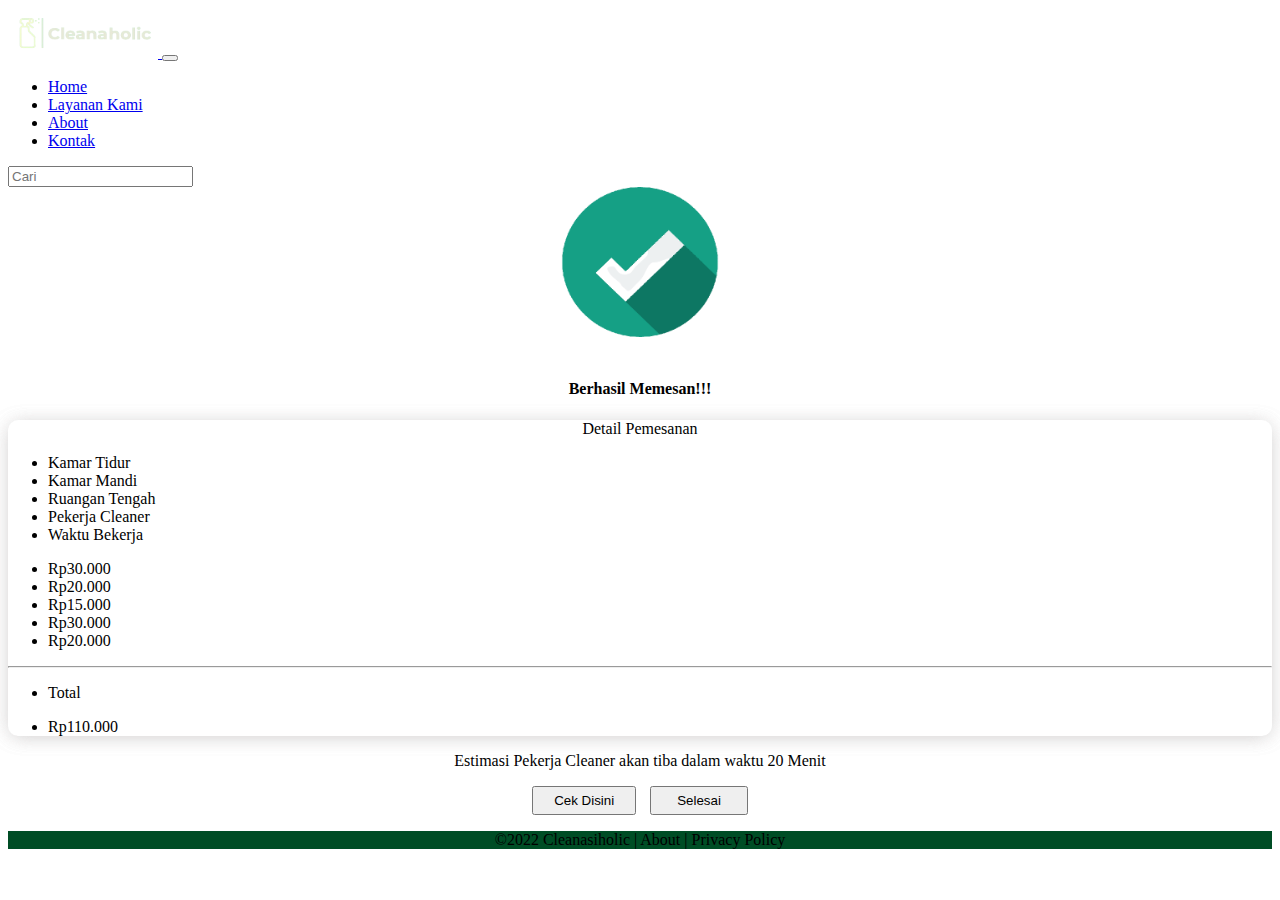
<file: berhasil.html>
<!doctype html>
<html lang="en">
  <head>
    <!-- Required meta tags -->
    <meta charset="utf-8">
    <meta name="viewport" content="width=device-width, initial-scale=1">

    <!-- Bootstrap CSS -->
    <link href="https://cdn.jsdelivr.net/npm/bootstrap@5.1.3/dist/css/bootstrap.min.css" rel="stylesheet" integrity="sha384-1BmE4kWBq78iYhFldvKuhfTAU6auU8tT94WrHftjDbrCEXSU1oBoqyl2QvZ6jIW3" crossorigin="anonymous">

    <link rel="stylesheet" href="/style/styleberhasil.css">
    <title>Berhasil Memesan</title>
  </head>

  <body>
      
    <!-- header -->

    <header class="p-3 bg-success text-white">
      <nav class="navbar navbar-expand-md navbar-dark fixed-top bg-success">
        <div class="container-fluid">
          <a class="navbar-brand" href="#">
            <img src="/image/logoijo.png" alt="mainlogo" width="150" height="50" class="d- inline-block align-text-left">
          </a>
          <button class="navbar-toggler" type="button" data-bs-toggle="collapse" data-bs-target="#navbarCollapse" aria-controls="navbarCollapse" aria-expanded="false" aria-label="Toggle navigation">
            <span class="navbar-toggler-icon"></span>
          </button>
          <div class="collapse navbar-collapse" id="navbarCollapse">
            <ul class="navbar-nav me-auto mb-2 mb-md-0">
              <li class="nav-item">
                <a class="nav-link active" aria-current="page" href="#">Home</a>
              </li>
              <li class="nav-item">
                <a class="nav-link active" href="#">Layanan Kami</a>
              </li>
              <li class="nav-item">
                <a class="nav-link active" href="#">About</a>
              </li>
              <li class="nav-item">
                <a class="nav-link active" href="#">Kontak</a>
              </li>
            </ul>
            <form class="d-flex">
              <input class="form-control me-2" type="search" placeholder="Cari" aria-label="Search">
            </form>
          </div>
        </div>
      </nav>
    </header>
      
    
    <!-- isi -->

    <div class="image">
      <div class="align-self-center pt-3 pb-3 mt-5" style="text-align: center">
      <img src="/image/centang.png" alt="" width="280px" height="150px"><br><br>
      <h4>Berhasil Memesan!!!</h4>

    <div class="harga col-lg-12 mt-5">
      <div class="container">
        <div class="row justify-content-center">
           <div class="col-lg-6 col-md-12 col-sm-12">
             
         <div class="card border-light">
            <div class="card ">
              <p>Detail Pemesanan</p>
                  <div class="detail row">
                    <div class="col-8">
                            <ul style="text-align:left ;">
                              <li>Kamar Tidur</li>
                              <li>Kamar Mandi</li>
                              <li>Ruangan Tengah</li>
                              <li>Pekerja Cleaner</li>
                              <li>Waktu Bekerja</li>
                            </ul>
                    </div>
                   
                    <div class="col-4">
                            <ul style="text-align:left ;">
                              <li>Rp30.000</li>
                              <li>Rp20.000</li>
                              <li>Rp15.000</li>
                              <li>Rp30.000</li>
                              <li>Rp20.000</li>
                            </ul>
                    </div>
                    </div>
                    <hr class="solid">
                
  
                <div class="divider ">
                <div class="detail row align-items-center mb-0">
                  <div class="col-8">
                          <ul style="text-align:left ;">
                            <li>Total</li>
                          </ul>
                  </div>
  
                  <div class="col-4">
                          <ul style="text-align:left ;">
                            <li>Rp110.000</li>
                          </ul>
                  </div>
                </div>
              </div> 
            </div>
            </div>
          </div>

          <div class="container">
            <div class="row justify-content-center">
               <div class="col-lg-10 col-md-12 col-sm-8">
                  <div class="p mt-3">
                    <p>Estimasi Pekerja Cleaner akan tiba dalam waktu 20 Menit</p>
                  </div>
               </div>
              </div>
            </div>

            <div class="button mt-3 mb-5">
              <button type="button" class="btn btn-success" data-bs-toggle="button" autocomplete="off" style="padding: 5px 20px 5px 20px; margin-right: 10px;">Cek Disini</button>
              <button type="button" class="btn btn-success" data-bs-toggle="button" autocomplete="off" style="padding: 5px 25px 5px 25px;">Selesai</button>
            </div>
          </div>
      </div>
    </div>


    <!-- footer -->

    <div class="footer">
    <footer class=" text-light pb-1 fixed-bottom" style="background-color: #004D25">
      <p class="text-center">©2022 Cleanasiholic | About | Privacy Policy</p>
    </footer> 
    </div>

    <script src="https://cdn.jsdelivr.net/npm/bootstrap@5.1.3/dist/js/bootstrap.bundle.min.js" integrity="sha384-ka7Sk0Gln4gmtz2MlQnikT1wXgYsOg+OMhuP+IlRH9sENBO0LRn5q+8nbTov4+1p" crossorigin="anonymous"></script>

  </body>
  
</html>
</file>
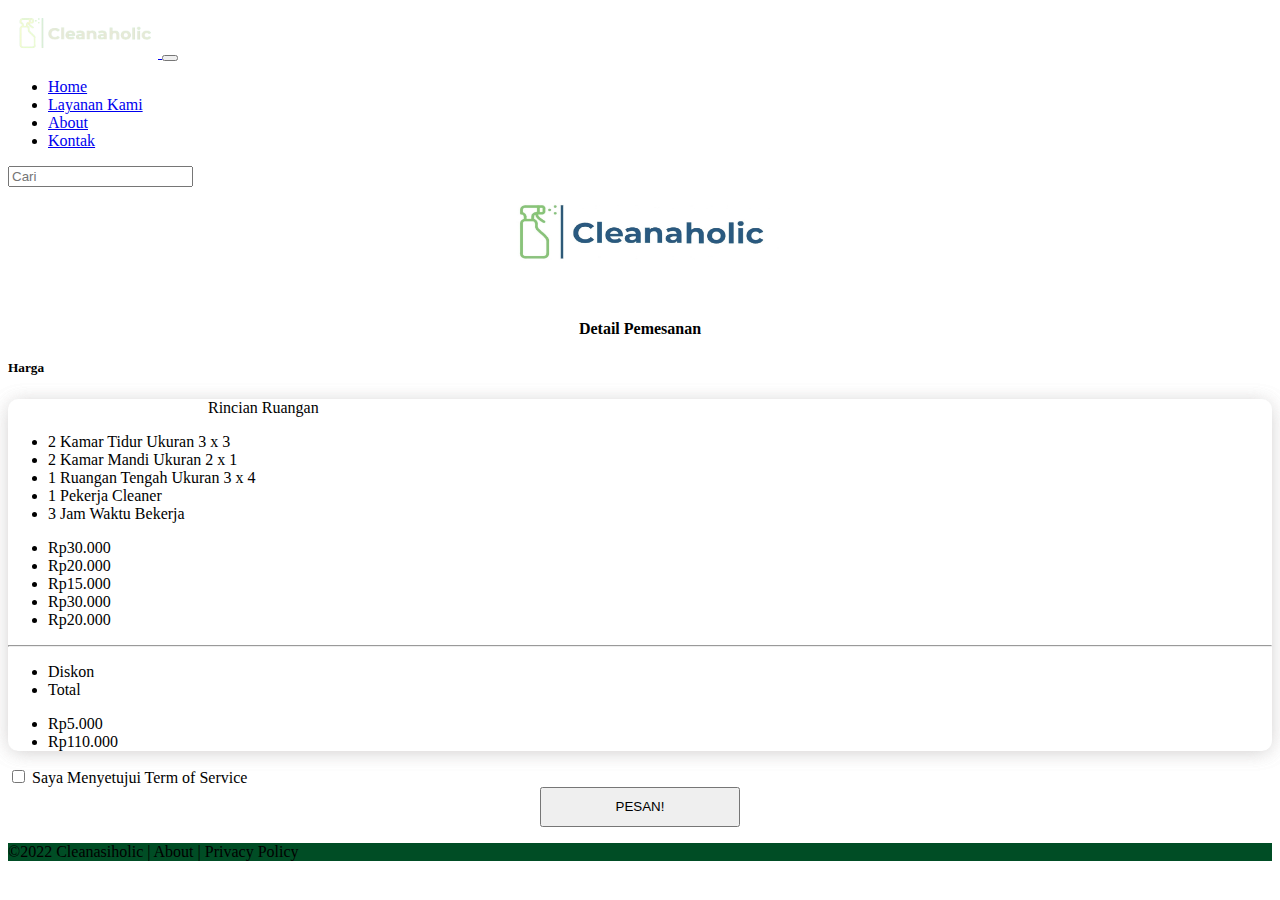
<file: detailpemesanan.html>
<!doctype html>
<html lang="en">
  <head>
    <!-- Required meta tags -->
    <meta charset="utf-8">
    <meta name="viewport" content="width=device-width, initial-scale=1">

    <!-- Bootstrap CSS -->
    <link href="https://cdn.jsdelivr.net/npm/bootstrap@5.1.3/dist/css/bootstrap.min.css" rel="stylesheet" integrity="sha384-1BmE4kWBq78iYhFldvKuhfTAU6auU8tT94WrHftjDbrCEXSU1oBoqyl2QvZ6jIW3" crossorigin="anonymous">

    <link rel="stylesheet" href="/style/styledp.css">
    <title>Detail Pemesanan</title>
  </head>

  <body>
      
    <!-- header -->

    <header class="p-3 bg-success text-white">
      <nav class="navbar navbar-expand-md navbar-dark fixed-top bg-success">
        <div class="container-fluid">
          <a class="navbar-brand" href="#">
            <img src="/image/logoijo.png" alt="mainlogo" width="150" height="50" class="d- inline-block align-text-left">
          </a>
          <button class="navbar-toggler" type="button" data-bs-toggle="collapse" data-bs-target="#navbarCollapse" aria-controls="navbarCollapse" aria-expanded="false" aria-label="Toggle navigation">
            <span class="navbar-toggler-icon"></span>
          </button>
          <div class="collapse navbar-collapse" id="navbarCollapse">
            <ul class="navbar-nav me-auto mb-2 mb-md-0">
              <li class="nav-item">
                <a class="nav-link active" aria-current="page" href="#">Home</a>
              </li>
              <li class="nav-item">
                <a class="nav-link active" href="#">Layanan Kami</a>
              </li>
              <li class="nav-item">
                <a class="nav-link active" href="#">About</a>
              </li>
              <li class="nav-item">
                <a class="nav-link active" href="#">Kontak</a>
              </li>
            </ul>
            <form class="d-flex">
              <input class="form-control me-2" type="search" placeholder="Cari" aria-label="Search">
            </form>
          </div>
        </div>
      </nav>
    </header>
      
    
    <!-- isi atas -->

    <div class="image">
        <div class="align-self-center pt-3 pb-3 mt-5" style="text-align: center">
        <img src="/image/logoputih.jpg" alt="" width="280px" height="90px"><br><br>
        <h4>Detail Pemesanan</h4>

        
    </div>
    <!-- isi bawah -->
    <div class="harga col-lg-12">
    <div class="container">
      <div class="row justify-content-center">
         <div class="col-lg-6 col-md-12 col-sm-12">
           
       <h5>Harga</h5>
       <div class="card border-light">
          <div class="card ">
                   
              
            <div class="divider mb-0 mt-2">
                <div class="detail row align-items-center">
                  <p>Rincian Ruangan</p>
                  <div class="col-8">
                          <ul>
                            <li>2 Kamar Tidur Ukuran 3 x 3</li>
                            <li>2 Kamar Mandi Ukuran 2 x 1</li>
                            <li>1 Ruangan Tengah Ukuran 3 x 4</li>
                            <li>1 Pekerja Cleaner</li>
                            <li>3 Jam Waktu Bekerja</li>
                          </ul>
                  </div>
                 
                  <div class="col-4">
                          <ul >
                            <li>Rp30.000</li>
                            <li>Rp20.000</li>
                            <li>Rp15.000</li>
                            <li>Rp30.000</li>
                            <li>Rp20.000</li>
                          </ul>
                  </div>
                  </div>
                  <hr class="solid">
              </div>

              <div class="divider ">
              <div class="detail row align-items-center mb-0">
                <div class="col-8">
                        <ul>
                          <li>Diskon</li>
                          <li>Total</li>
                        </ul>
                </div>

                <div class="col-4">
                        <ul >
                          <li>Rp5.000</li>
                          <li>Rp110.000</li>
                        </ul>
                </div>
              </div>
              
            </div> 
            </div>
          </div>
        </div>
        </div>
    </div>
  </div>


  <div class="container">
    <div class="row justify-content-center">
       <div class="col-lg-6 col-md-12 col-sm-12">
          <div class="form-check mt-3 mb-5">
            <input class="form-check-input" type="checkbox" value="" id="flexCheckDefault">
            <label class="form-check-label" for="flexCheckDefault">
            Saya Menyetujui Term of Service
            </label>
          </div>
        </div>
      </div>
    </div>

    <center>
    <div class="button mb-5">
      <a href="profil.html">
        <button type="button" class="btn btn-success" style="width: 200px; height: 40px;"> PESAN! </button>
      </a>
    </div>
    </center>


        
  </div>
    
    <!-- footer -->

    <footer class=" text-light pt-1 pb-1" style="background-color: #004D25">
      <p class="text-center">©2022 Cleanasiholic | About | Privacy Policy</p>
    </footer> 

    <script src="https://cdn.jsdelivr.net/npm/bootstrap@5.1.3/dist/js/bootstrap.bundle.min.js" integrity="sha384-ka7Sk0Gln4gmtz2MlQnikT1wXgYsOg+OMhuP+IlRH9sENBO0LRn5q+8nbTov4+1p" crossorigin="anonymous"></script>

  </body>
</html>
</file>
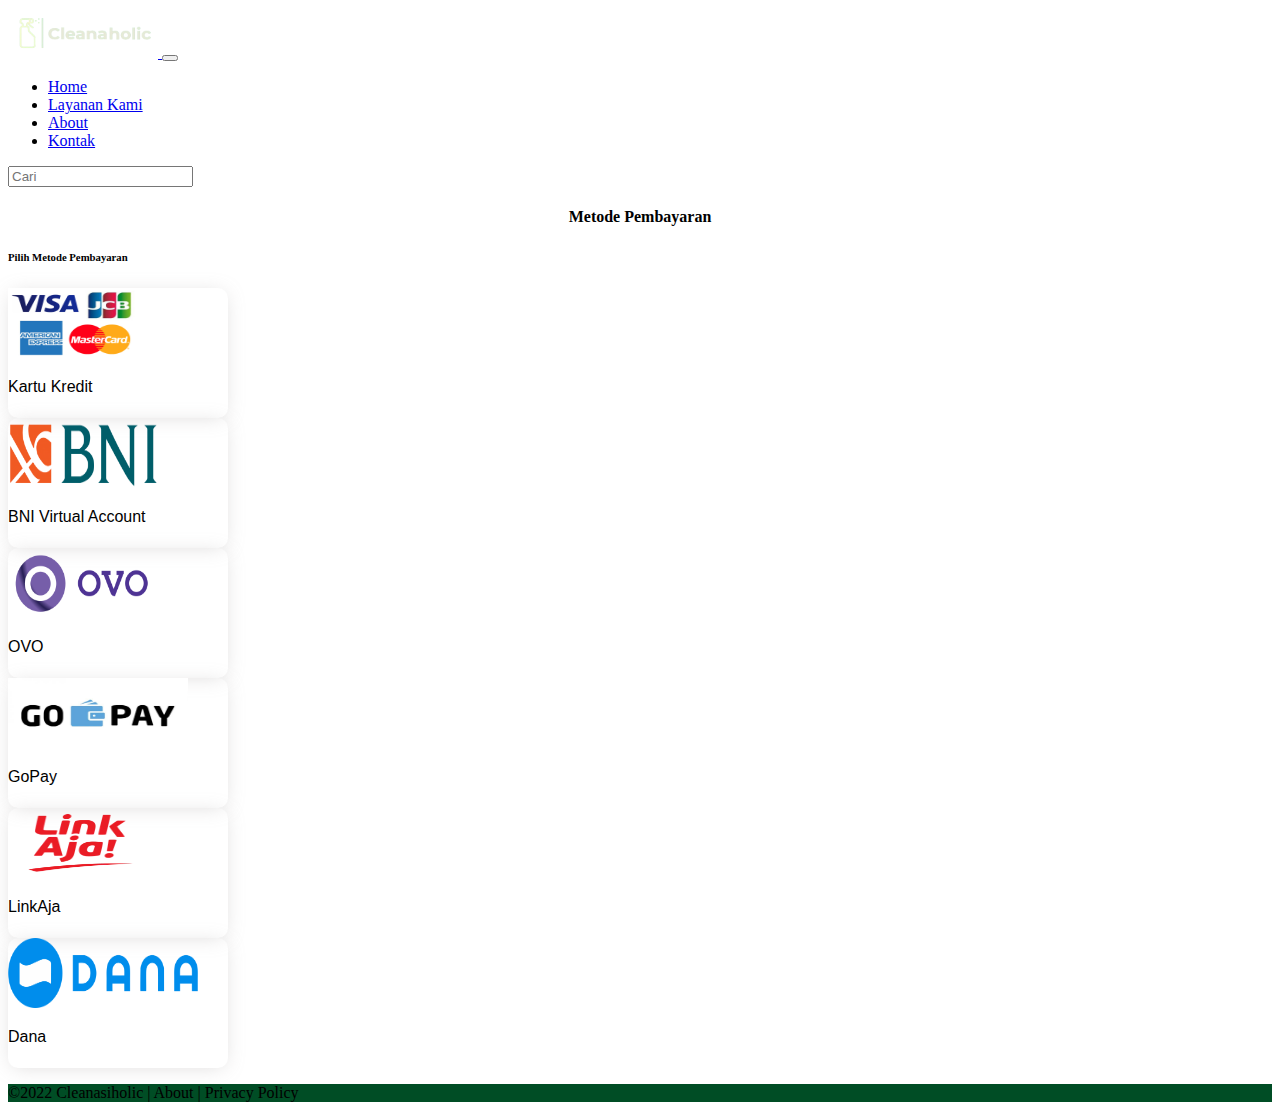
<file: metodepembayaran.html>
<!doctype html>
<html lang="en">
  <head>
    <!-- Required meta tags -->
    <meta charset="utf-8">
    <meta name="viewport" content="width=device-width, initial-scale=1">

    <!-- Bootstrap CSS -->
    <link href="https://cdn.jsdelivr.net/npm/bootstrap@5.1.3/dist/css/bootstrap.min.css" rel="stylesheet" integrity="sha384-1BmE4kWBq78iYhFldvKuhfTAU6auU8tT94WrHftjDbrCEXSU1oBoqyl2QvZ6jIW3" crossorigin="anonymous">

    <link rel="stylesheet" href="/style/stylemetode.css">
    <title>Metode Pembayaran</title>
  </head>

  <body>
      
    <!-- header -->

    <header class="p-3 bg-success text-white">
      <nav class="navbar navbar-expand-md navbar-dark fixed-top bg-success">
        <div class="container-fluid">
          <a class="navbar-brand" href="#">
            <img src="/image/logoijo.png" alt="mainlogo" width="150" height="50" class="d- inline-block align-text-left">
          </a>
          <button class="navbar-toggler" type="button" data-bs-toggle="collapse" data-bs-target="#navbarCollapse" aria-controls="navbarCollapse" aria-expanded="false" aria-label="Toggle navigation">
            <span class="navbar-toggler-icon"></span>
          </button>
          <div class="collapse navbar-collapse" id="navbarCollapse">
            <ul class="navbar-nav me-auto mb-2 mb-md-0">
              <li class="nav-item">
                <a class="nav-link active" aria-current="page" href="#">Home</a>
              </li>
              <li class="nav-item">
                <a class="nav-link active" href="#">Layanan Kami</a>
              </li>
              <li class="nav-item">
                <a class="nav-link active" href="#">About</a>
              </li>
              <li class="nav-item">
                <a class="nav-link active" href="#">Kontak</a>
              </li>
            </ul>
            <form class="d-flex">
              <input class="form-control me-2" type="search" placeholder="Cari" aria-label="Search">
            </form>
          </div>
        </div>
      </nav>
    </header>
      
    <!-- isi -->
    <div class="isi">
      <div class="align-self-center pt-3 pb-3 mt-5" style="text-align: center">
      <h4>Metode Pembayaran</h4>
    </div>
    </div>

    <!-- card -->
    <div class="kartu">
      <div class="container">
        <div class="row mt-4">
          <h6>Pilih Metode Pembayaran</h6>
          <div class="col-lg-3 col-md-3 col-sm-3">
            
              <div class="card mt-5">
                <div class="divider mb-0 mt-3">
                  <div class="detail row">
                    <div class="justify-content-center">
                      <div class="text-center">
                      <a href="berhasil.html" >
                      <img src="/image/kartukredit.jpg" alt="kartu"  width="130" height="70" class="d- inline-block align-text-left">
                      </a> 
                  </div>
                    </div>
                  </div>
                </div>
                <div class="p align-self-center mt-2">
                  <p>Kartu Kredit</p>
                </div>
              </div>
          </div>

          <div class="col-lg-3 col-md-3 col-sm-3">
            
            <div class="card mt-5">
              <div class="divider mb-0 mt-3">
                <div class="detail row">
                  <div class="justify-content-center">
                    <div class="text-center">
                    <a href="berhasil.html">
                    <img src="/image/bni.png" alt="kartu" width="150" height="70" class="d- inline-block align-text-left">
                    </a>
                  </div>
                  </div>
                </div>
              </div>
              <div class="p align-self-center mt-2">
                <p>BNI Virtual Account</p>
              </div>
            </div>
            
              <div class="card mt-5" width="150" height="80">
                <div class="divider mb-0 mt-3">
                  <div class="detail row">
                    <div class="justify-content-center">
                      <div class="text-center">
                      <a href="berhasil.html">
                      <img src="/image/ovo.png" alt="kartu" width="150" height="70" class="d- inline-block align-text-left">
                      </a>
                    </div>
                    </div>
                  </div>
                </div>
                <div class="p align-self-center mt-2">
                  <p>OVO</p>
                </div>
              </div>
          
          </div>

          <div class="col-lg-3 col-md-3 col-sm-3">
            
            <div class="card mt-5">
              <div class="divider mb-0 mt-3">
                <div class="detail row">
                  <div class="justify-content-center">
                    <div class="text-center">
                    <a href="berhasil.html">
                    <img src="/image/gopay.jpg" alt="kartu" width="180" height="70" class="d- inline-block align-text-left">
                    </a>
                  </div>
                  </div>
                </div>
              </div>
              <div class="p align-self-center mt-2">
                <p>GoPay</p>
              </div>
            </div>

                <div class="card mt-5" width="150" height="80">
                  <div class="divider mb-0 mt-3">
                    <div class="detail row">
                      <div class="justify-content-center">
                        <div class="text-center">
                      
                      <div class="">
                        <a href="berhasil.html">
                        <img src="/image/linkaja.png" alt="kartu" width="140" height="70" class="d- inline-block align-text-left">
                        </a>
                      </div>
                      </div>
                      </div>
                    </div>
                  </div>
                  <div class="p align-self-center mt-2">
                    <p>LinkAja</p>
                  </div>
                </div>
          
          </div>

          <div class="col-lg-3 col-md-3 col-sm-3">
            
              <div class="card mt-5 mb-5" width="150" height="80">
                <div class="divider mb-0 mt-3">
                  <div class="detail row">
                    <div class="justify-content-center">
                      <div class="text-center">
                      <a href="berhasil.html">
                      <img src="/image/dana.png" alt="kartu" width="190" height="70" class="d- inline-block align-text-left">
                      </a>
                    </div>
                    </div>
                  </div>
                </div>
                <div class="p align-self-center mt-2">
                  <p>Dana</p>
                </div>
              </div>
            
          </div>

        </div>
      </div>
    </div>
   
    
    <!-- footer -->

    <div class="footer">
    <footer class=" text-light pb-1 fixed-bottom" style="background-color: #004D25">
      <p class="text-center">©2022 Cleanasiholic | About | Privacy Policy</p>
    </footer> 
    </div>

    <script src="https://cdn.jsdelivr.net/npm/bootstrap@5.1.3/dist/js/bootstrap.bundle.min.js" integrity="sha384-ka7Sk0Gln4gmtz2MlQnikT1wXgYsOg+OMhuP+IlRH9sENBO0LRn5q+8nbTov4+1p" crossorigin="anonymous"></script>

  </body>
  
</html>
</file>
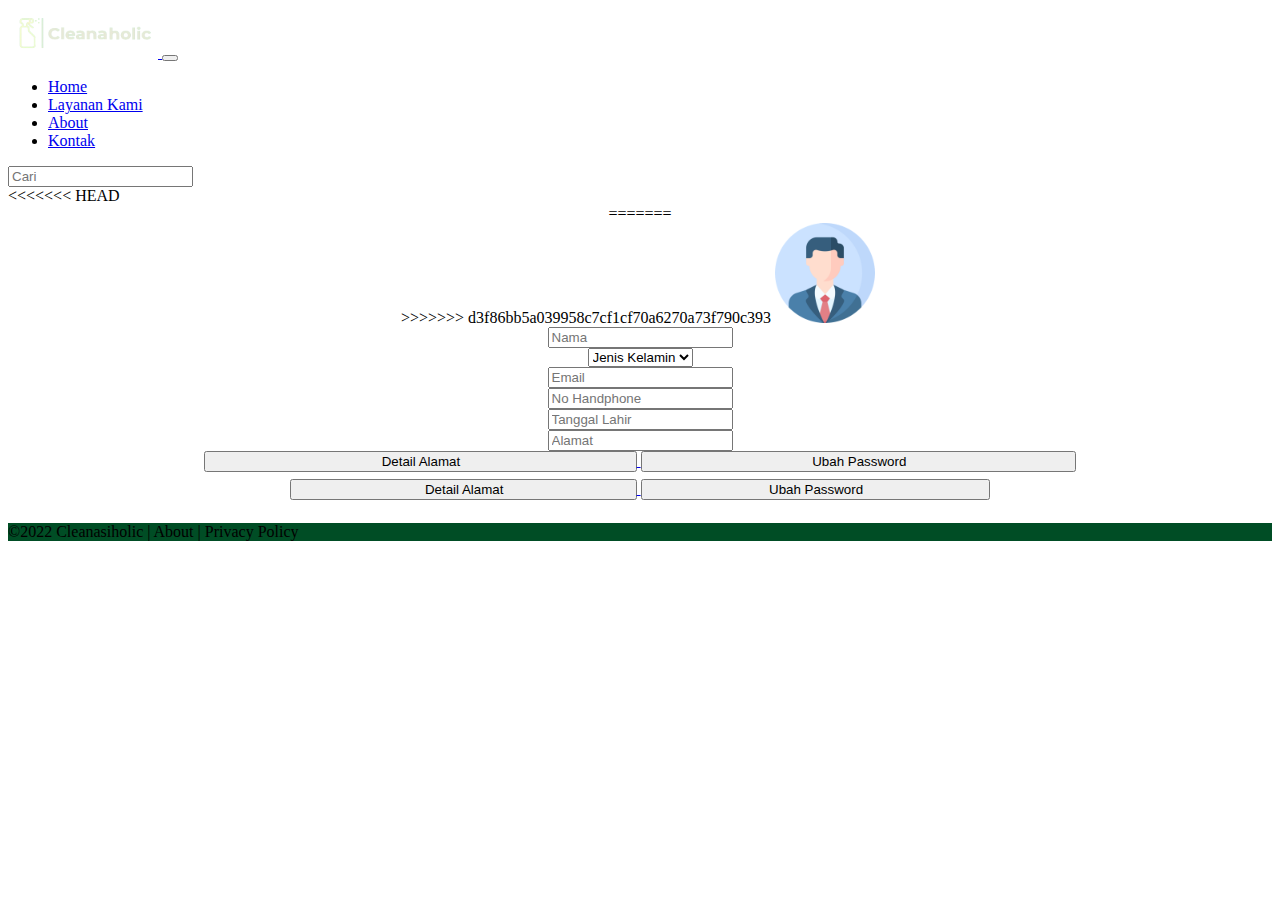
<file: profil.html>
<!doctype html>
<html lang="en">
  <head>
    <!-- Required meta tags -->
    <meta charset="utf-8">
    <meta name="viewport" content="width=device-width, initial-scale=1">

    <!-- Bootstrap CSS -->
    <link href="https://cdn.jsdelivr.net/npm/bootstrap@5.1.3/dist/css/bootstrap.min.css" rel="stylesheet" integrity="sha384-1BmE4kWBq78iYhFldvKuhfTAU6auU8tT94WrHftjDbrCEXSU1oBoqyl2QvZ6jIW3" crossorigin="anonymous">

    <title>Profil</title>
  </head>

  <body>
      
    <!-- header -->

    <header class="p-3 bg-success text-white">
      <nav class="navbar navbar-expand-md navbar-dark fixed-top bg-success">
        <div class="container-fluid">
          <a class="navbar-brand" href="#">
            <img src="/image/logoijo.png" alt="mainlogo" width="150" height="50" class="d- inline-block align-text-left">
          </a>
          <button class="navbar-toggler" type="button" data-bs-toggle="collapse" data-bs-target="#navbarCollapse" aria-controls="navbarCollapse" aria-expanded="false" aria-label="Toggle navigation">
            <span class="navbar-toggler-icon"></span>
          </button>
          <div class="collapse navbar-collapse" id="navbarCollapse">
            <ul class="navbar-nav me-auto mb-2 mb-md-0">
              <li class="nav-item">
                <a class="nav-link active" aria-current="page" href="#">Home</a>
              </li>
              <li class="nav-item">
                <a class="nav-link active" href="#">Layanan Kami</a>
              </li>
              <li class="nav-item">
                <a class="nav-link active" href="#">About</a>
              </li>
              <li class="nav-item">
                <a class="nav-link active" href="#">Kontak</a>
              </li>
            </ul>
            <form class="d-flex">
              <input class="form-control me-2" type="search" placeholder="Cari" aria-label="Search">
            </form>
          </div>
        </div>
      </nav>
    </header>
      
    
    <!-- isi -->

    <div class="image">
<<<<<<< HEAD
        <div class="align-self-center pt-4 pb-3 mt-5" style="text-align: center">
=======
        <div class="align-self-center pt-3 pb-3 mt-5" style="text-align: center">
>>>>>>> d3f86bb5a039958c7cf1cf70a6270a73f790c393
        <img src="image/profile.png" alt="" width="100px" height="100px">&nbsp;
    </div>

        <div class="container">
          <div class="row justify-content-center">
        <div class ="col-lg-6 col-md-12 col-sm-12 align-self-center">
          <div class="card border-light mb-4">
            <div class="card-body px-5 py-5">
              <div class="isi mb-4 ">
                <input class="form-control" type="text" placeholder="Nama" aria-label="default input example">
              </div>
              <div class="isi mb-4 ">

                <select class="form-select form-select-md" aria-label=".form-select-sm example">
                  <option selected>Jenis Kelamin</option>
                  <option value="1">Laki-Laki</option>
                  <option value="2">Perempuan</option>
                </select>

              </div>
              <div class="isi mb-4 ">
                <input class="form-control" type="text" placeholder="Email" aria-label="default input example">
              </div>
              <div class="isi mb-4 ">
                <input class="form-control" type="text" placeholder="No Handphone" aria-label="default input example">
              </div>
              <div class="isi mb-4 ">
                <input class="form-control" type="text" placeholder="Tanggal Lahir" aria-label="default input example">
              </div>
              <div class="isi mb-4 ">
                <input class="form-control" type="text" placeholder="Alamat" aria-label="default input example">
              </div>
              <div class="isi d-none d-lg-block d-md-none d-sm-none">
                <a href="inicheckout.html">
                <button type="button" class="btn btn-success btn-md"
                    style="padding-left:11rem; padding-right: 10.9rem; margin-bottom: 7px;" >Detail Alamat</button>
                  </a>
                <button type="button" class="btn btn-success btn-md"
                    style="padding-left:10.6rem; padding-right: 10.5rem;" >Ubah Password</button>
              </div>
              <div class="isii d-block d-lg-none d-md-none d-sm-block">
                <a href="inicheckout.html">
                  <button type="button" class="btn btn-success btn-md"
                      style="padding-left:8.3rem; padding-right: 8.2rem; margin-bottom: 7px;" >Detail Alamat</button>
                    </a>
                  <button type="button" class="btn btn-success btn-md"
                      style="padding-left:7.9rem; padding-right: 7.8rem;" >Ubah Password</button>
              </div>
            </div>
          </div>
        </div>
      </div>
    </div>
  </div>
    
    <!-- footer -->

    <footer class=" text-light pt-1 pb-1" style="background-color: #004D25">
      <p class="text-center">©2022 Cleanasiholic | About | Privacy Policy</p>
    </footer> 

    <script src="https://cdn.jsdelivr.net/npm/bootstrap@5.1.3/dist/js/bootstrap.bundle.min.js" integrity="sha384-ka7Sk0Gln4gmtz2MlQnikT1wXgYsOg+OMhuP+IlRH9sENBO0LRn5q+8nbTov4+1p" crossorigin="anonymous"></script>

  </body>
</html>
</file>
<file: style/styleberhasil.css>
.image p{
    text-align: center;
}

.card {
    box-shadow: 0px 2px 20px -4px rgba(207, 205, 205, 0.756); 
    border-radius: 10px;
}
</file>
<file: style/styledp.css>
.image p{
    text-align: left;
    text-indent: 200px;
}

.card {
    box-shadow: 0px 2px 20px -4px rgba(207, 205, 205, 0.756); 
    border-radius: 10px;
}
</file>
<file: style/stylemetode.css>
.card {
width: 220px;
height: 130px;
box-shadow: 0px 2px 20px -4px rgba(207, 205, 205, 0.756); 
border-radius: 10px;
}

.card img {
float: center;
}

.card p {
    font-family: 'Calibry', Arial, sans-serif;;
}
</file>
